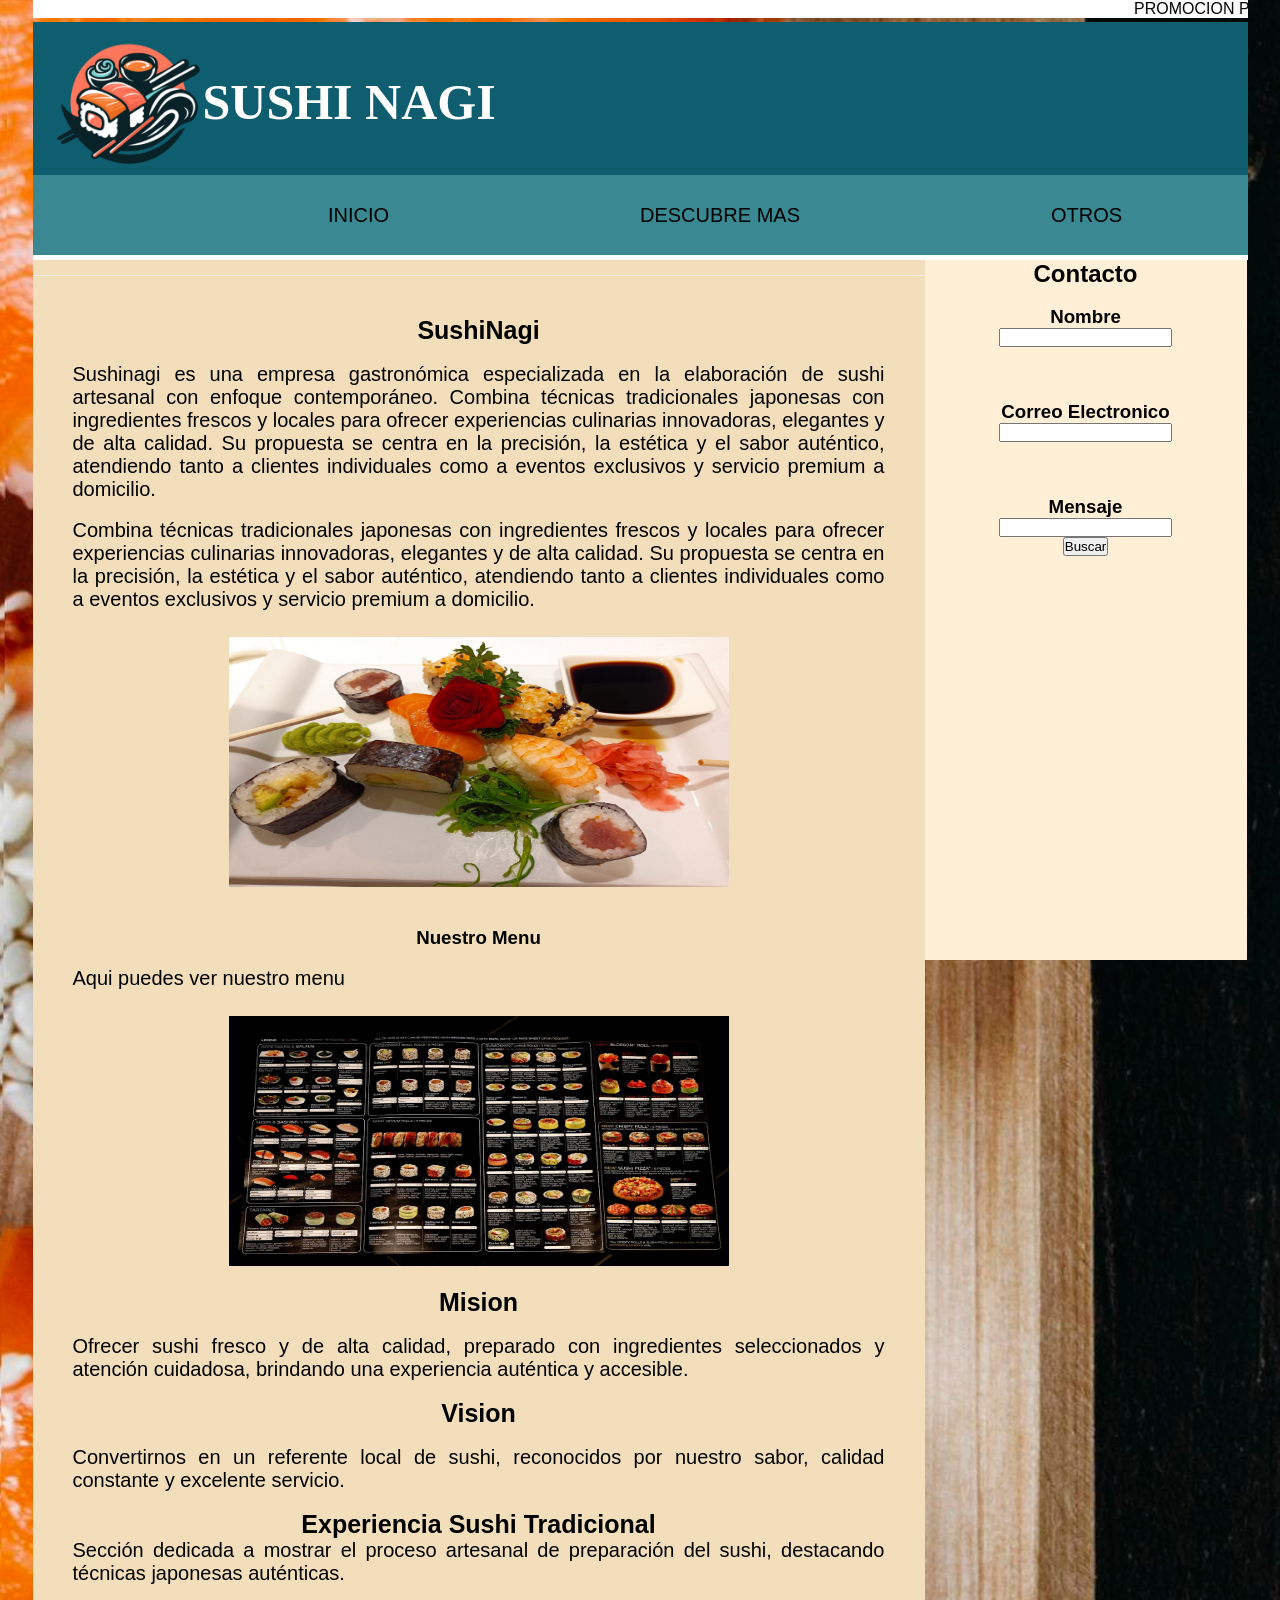
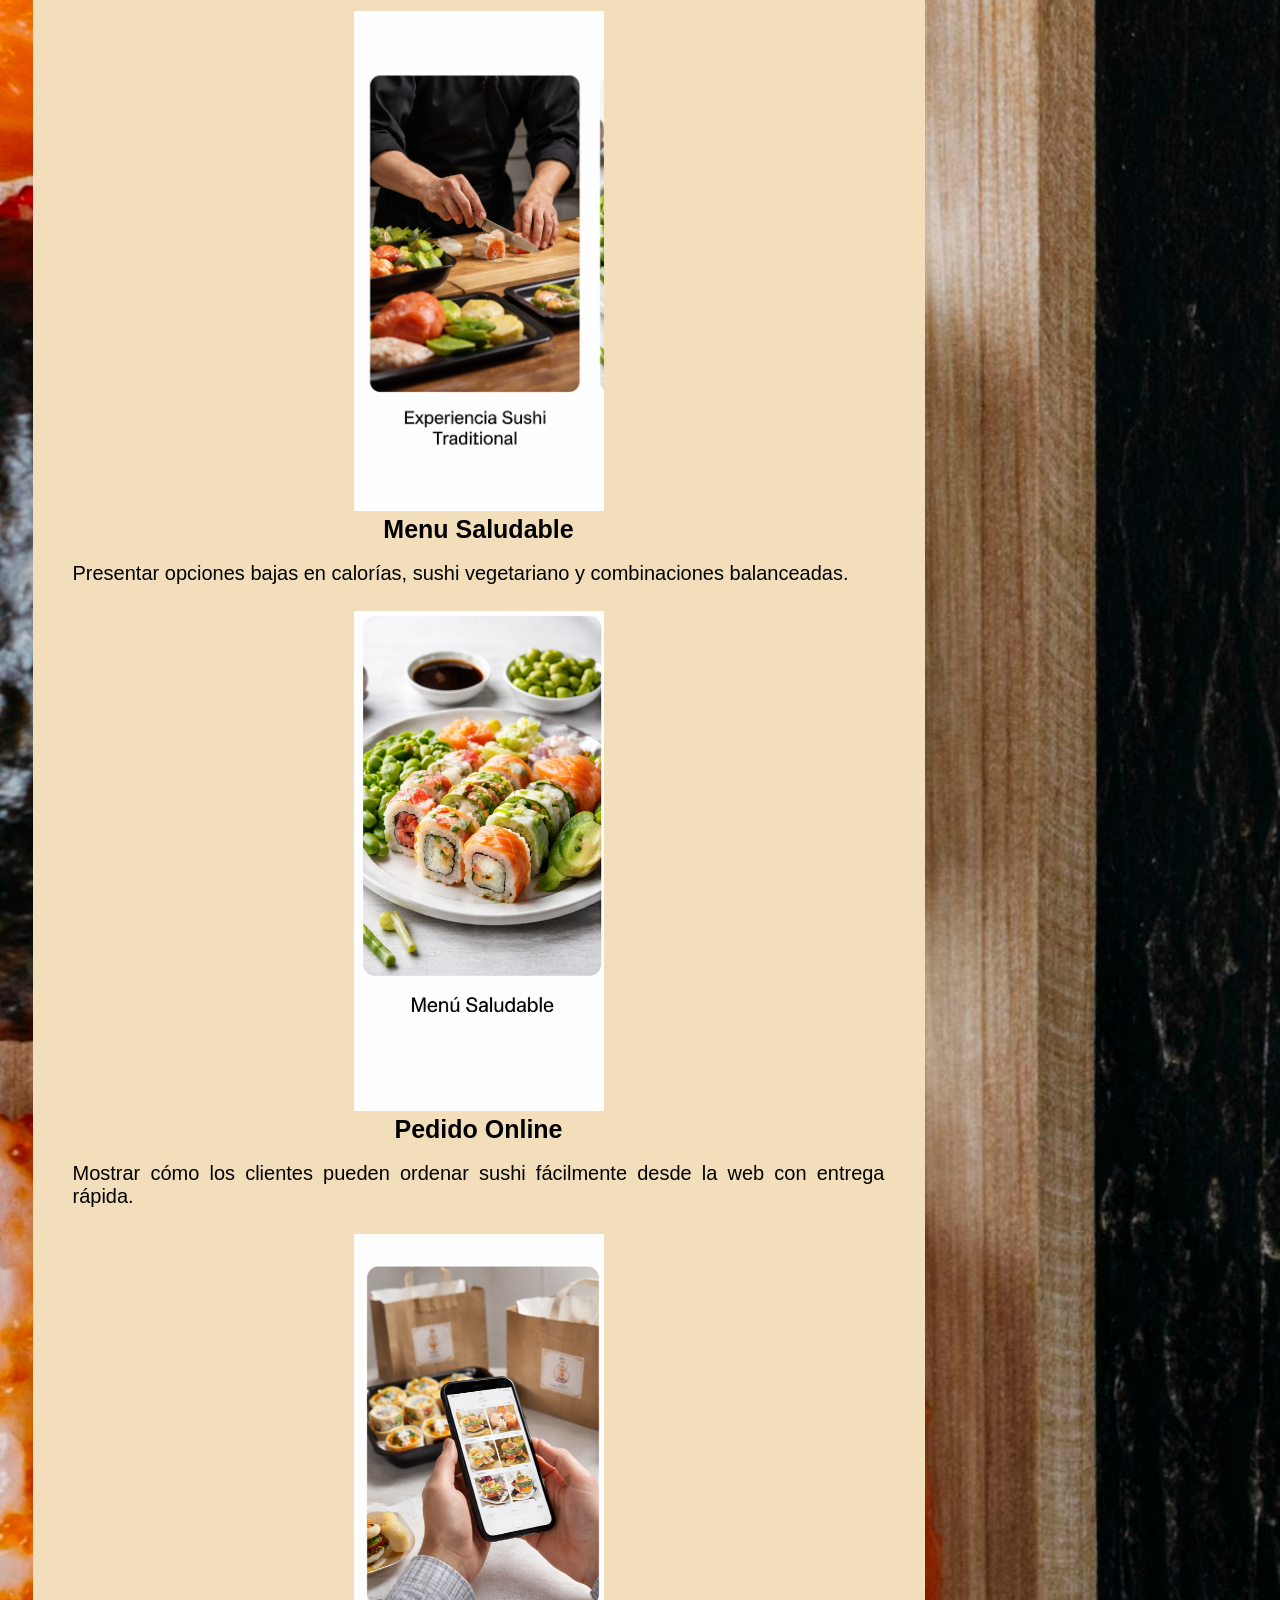
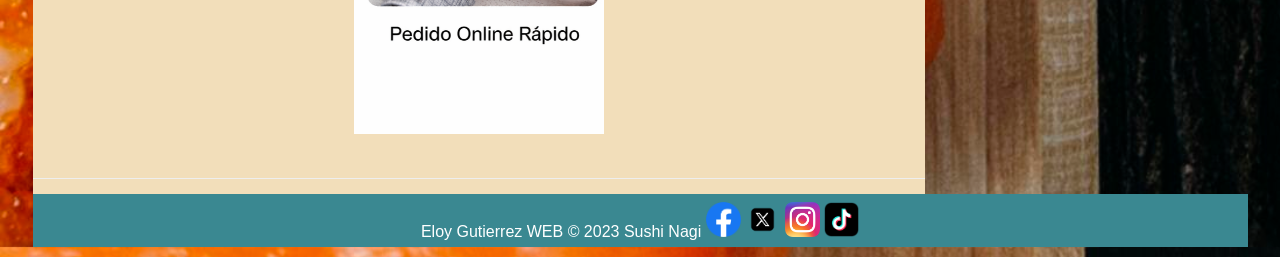
<file: Actividad1_FullStacks/index.html>
<!DOCTYPE html>
<html>
    <head>
        <meta charset="utf-8"/>
        <title>Actividad_DesarolloFullStacks</title>
        <link rel="stylesheet" href="styles.css">
    </head>

    <body>   
        <div id="container">

              <marquee>PROMOCION POR APERTURA</marquee>

            <header>

                <img class="logo" src= "delicious-and-savory-sushi-free-png.png" height="150" width="150" align="left">

                 <h1 align="left">SUSHI NAGI</h1>
                
            </header>
            
            <nav>
                <ul class="menu-horizontal">
                    <li>
                        <a href="#">INICIO</a></li>
                    <li>
                       <a href="">DESCUBRE MAS</a>
                        <ul class="menu-vertical">
                            <li><a href="#">Proximamente</a></li>
                            <li><a href="#">Proximamente</a></li>
                            <li><a href="#">Proximamente</a></li>
                            <li><a href="#">Proximamente</a></li>
                            <li><a href="#">Proximamente</a></li>
                        </ul>
                    </li>
                    <li>
                        <a href="">OTROS</a>
                         </ul>
                     </li>
                    
                   
                </ul>
            </nav>

            <div class="clearflix"></div>

            <section id="content">

             <article class="article">
                <h2>SushiNagi</h2>
                <br>
                <p>Sushinagi es una empresa gastronómica especializada en la elaboración de sushi artesanal con enfoque contemporáneo. Combina técnicas tradicionales japonesas con ingredientes frescos y locales para ofrecer experiencias culinarias innovadoras, elegantes y de alta calidad. Su propuesta se centra en la precisión, la estética y el sabor auténtico, atendiendo tanto a clientes individuales como a eventos exclusivos y servicio premium a domicilio.</p>
                <br>
                <p>Combina técnicas tradicionales japonesas con ingredientes frescos y locales para ofrecer experiencias culinarias innovadoras, elegantes y de alta calidad. Su propuesta se centra en la precisión, la estética y el sabor auténtico, atendiendo tanto a clientes individuales como a eventos exclusivos y servicio premium a domicilio.</p>
                <br>
                <img src="Sushi_bandeja.jpg" alt="SushiInicio" height="250" width="500">
                <br>
                <br>
                <br>

                <h3>Nuestro Menu</h3>
                <br>
                <p>Aqui puedes ver nuestro menu</p>
                <br>
                <img src="raae-menu-Sushi-Shop-2022-12-6.jpg" alt="Menu" height="250" width="500">
                <br>
                <br>



                <h2>Mision</h2>
                <br>
                <p>Ofrecer sushi fresco y de alta calidad, preparado con ingredientes seleccionados y atención cuidadosa, brindando una experiencia auténtica y accesible.</p>
                <br>
                <h2>Vision</h2>
                <br>
                <p>Convertirnos en un referente local de sushi, reconocidos por nuestro sabor, calidad constante y excelente servicio. </p>
                <br>

                <h2>Experiencia Sushi Tradicional</h2>
                <p>Sección dedicada a mostrar el proceso artesanal de preparación del sushi, destacando técnicas japonesas auténticas.</p>
                 <br>
                 <img src="saludable.png" height="500" width="250">
                 <br>

                 <h2>Menu Saludable</h2>
                 <br>
                 <p>Presentar opciones bajas en calorías, sushi vegetariano y combinaciones balanceadas.</p>
                 <br>
                 <img src="Menu_Saludable.png" alt="Menu_Saludable" height="500" width="250">
                 <br>

                 <h2>Pedido Online</h2>
                 <br>
                 <p>Mostrar cómo los clientes pueden ordenar sushi fácilmente desde la web con entrega rápida.</p>
                 <br>
                 <img src="ChatGPT Image 18 ene 2026, 01_56_38 p.m..png" alt="Pedido Online" height="500" width="250">
                 <br>


               

             </article>

            </section>

            <aside>
                <h2>Contacto</h2>
                <br>
                <h3>Nombre</h3>
                <form>
                    <input type="text">
                </form>
                <br>
                <br>
                <br>
                <h3>Correo Electronico</h3>
                <form>
                    <input type="text">
                </form>
                <br>
                <br>
                <br>
                <h3>Mensaje</h3>
                <form>
                    <input type="text">
                </form>
                <input type="submit" value="Buscar">
                <br>
                <br>
                <br>
                <br>
                <br>
                




            </aside>

            <div class="clearflix"></div>

            <footer>
                Eloy Gutierrez WEB &copy; 2023
                Sushi Nagi
                
                <a href="https://www.facebook.com/Tecmileniomx/?locale=es_LA">
                    <img src="Facebook_Logo_(2019).png.webp"  height="35px" width="35px"></img></a>
                <a href="https://x.com/Tecmilenio">
                    <img src="new-twitter-x-logo-twitter-icon-x-social-media-icon-free-png.png" height="35px" width="35px"></img></a>
                <a href="https://www.instagram.com/tecmileniomx/"><img src="Instagram_icon.png" height="35px" width="35px"></a>   
                <a href="https://www.tiktok.com/@soytecmilenio"><img src="tiktok-icon-free-png.png" height="35px" width="35px"></a>  
                
            </footer>

        </div>  
    </body>

</html>
</file>
<file: Actividad1_FullStacks/styles.css>
*{
    margin: 0px;
    padding: 0px;
}

marquee{
    background: white;
    font-family: 'Franklin Gothic Medium', 'Arial Narrow', Arial, sans-serif;
}

li{
    text-align: left;
}

img{
    margin-top: 3px;
    padding-top: 5px;
}

.logo{
    padding-left:20px;
}



body{
    background-size: cover;
    background-image: url(traditional-japanese-sushi-with-copy-space.jpg);
    font-family: Arial, Helvetica, sans-serif;
    text-align: center;
    justify-content: center;

}

h1{
    font-family: 'Franklin Gothic Medium', 'Arial Narrow', Arial, sans-serif;
}
header h1{
    padding-top: 30px;
    padding-right: 150px;
    font-family: Baskerville;
    font-size: 50px;
    
}

h2{
    font-family: 'Franklin Gothic Medium', 'Arial Narrow', Arial, sans-serif;
}

#container{
    width: 1215px;
    margin: 0px auto;
}

header {
    background: rgb(14, 94, 111);
    height: 153px;
    width: 100%;
    margin: 0px;
    text-align: center;
    line-height: 100px;
    color: white;
    
   
}

p{
    text-align: justify;
    font-size: 20px;
    font-family: Arial, Helvetica, sans-serif;
}

nav{
    background:rgb(58, 136, 145) ;
    height: 100% ;
    border-bottom: 5px solid white;
    max-width: 100%;
    margin: auto;
    background-color: rgb(58, 136, 145);
    font-size:20PX ;
    
    padding: 0px;

}
.menu-horizontal{
    list-style: none;
    display: flex;
    justify-content: space-around;
}
.menu-horizontal > li > a{
    display: block;
    padding: 15px 20px;
    color: black;
    text-decoration: none;

}
.menu-horizontal > li:hover{
  background-color: red;  
}
.menu-vertical{
    position: absolute;
    display: none;
    list-style: none;
    width: 200px;
    background-color: white;


}
.menu-horizontal li:hover .menu-vertical{
    display: block;
}
.menu-vertical li:hover{
    background-color: lightblue;
}
.menu-vertical li a{
    display: block;
    color: black;
    padding: 15px 15px 15px 20px;
}

nav ul li{
    float: left;
    list-style: none;
    margin: 10px;
    line-height: 30px;
}

.clearflix{
    clear: both;
}

#content
{
    float: left;
    width: calc(80% - 80px );
    min-height: 500px;
    background:rgb(242, 222, 186) ;
}

.article{
    color: black;
    margin-top: 15px;
    margin-bottom:15px;
    padding-bottom:10px ;
    border-bottom: 1px solid #eee;
    padding: 40px;
    
}

.article:first-child{
    padding: top 10px; ;
    border-top:1px solid #eee;
    
}

article h2{
    font-size: 25px;
    
}

aside
{
    float: left;
    width: 322px;
    background:rgb(255, 239, 214);
    height: 700px;
    
}
footer{
    background: rgb(58, 136, 145) ;
    color: white;
    text-align: center;
    height: 50px;
    line-height: 50px;
    padding-bottom: 3px;
}
</file>
